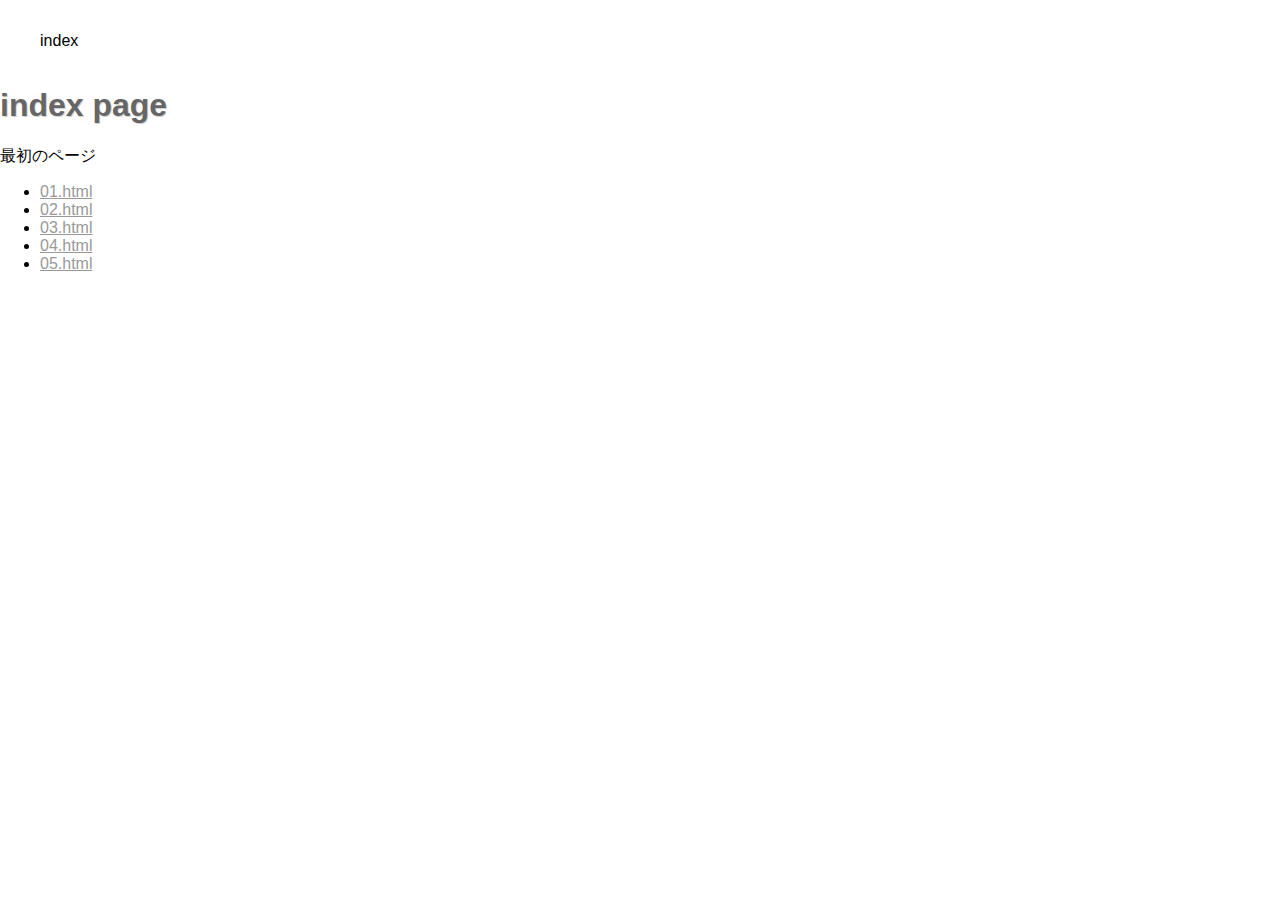
<file: demo/index.html>
<!DOCTYPE html>
<html lang="ja">
<head>
	<meta charset="UTF-8">
	<title>index | real bread crumb</title>
	<link rel="stylesheet" href="../css/normalize.css">
	<link rel="stylesheet" href="../css/bread-crumb.css">
</head>
<body>
<aside class="bread-crumb"></aside>
<h1>index page</h1>
	<p>最初のページ</p>
	<ul>
		<li><a href="01.html">01.html</a></li>
		<li><a href="02.html">02.html</a></li>
		<li><a href="03.html">03.html</a></li>
		<li><a href="04.html">04.html</a></li>
		<li><a href="05.html">05.html</a></li>
	</ul>
	<script src="../js/jquery-1.11.1.min.js"></script>
	<script src="../js/jq-real-bread-crumb.js"></script>
</body>
</html>
</file>
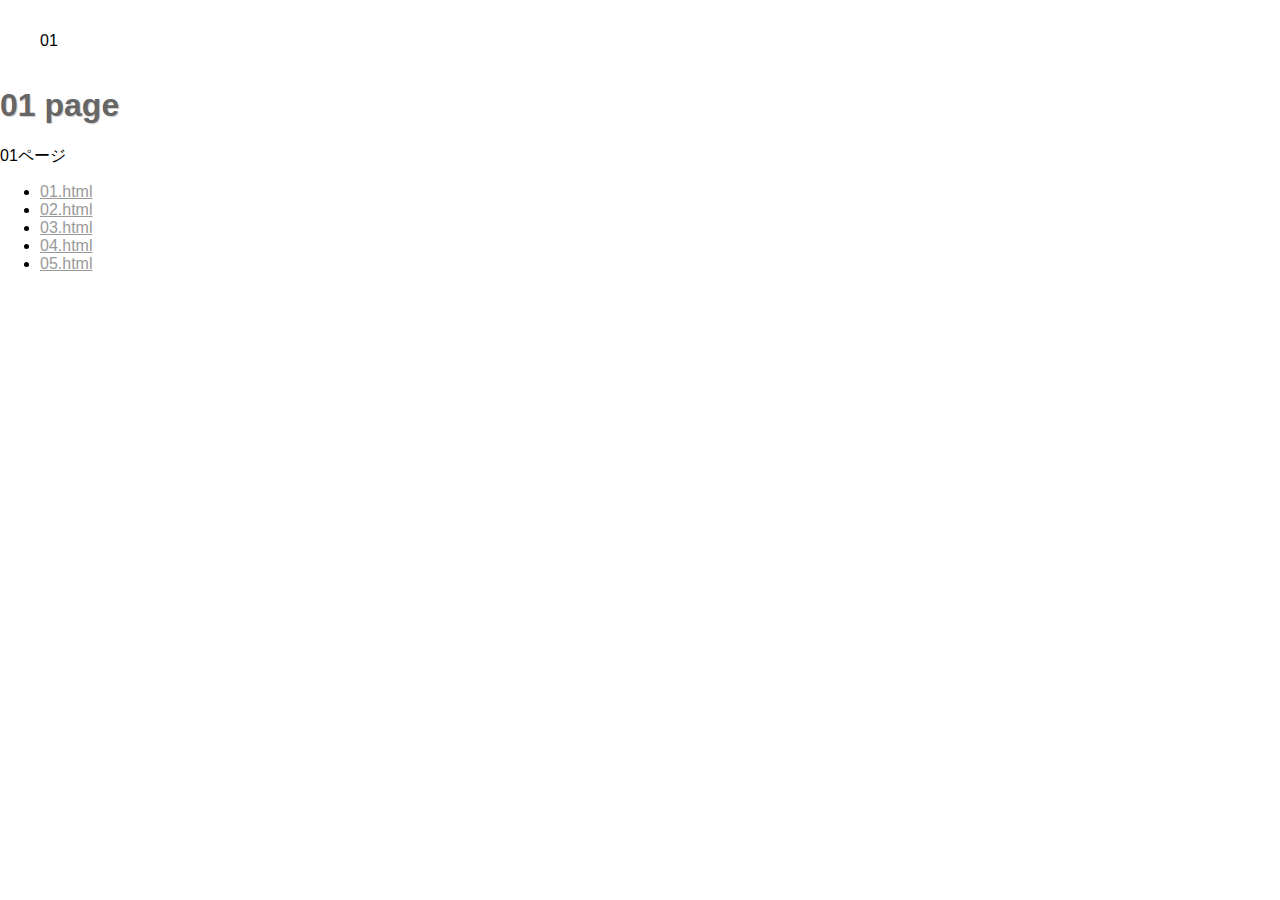
<file: demo/01.html>
<!DOCTYPE html>
<html lang="ja">
<head>
	<meta charset="UTF-8">
	<title>01 | real bread crumb</title>
	<link rel="stylesheet" href="../css/normalize.css">
	<link rel="stylesheet" href="../css/bread-crumb.css">
</head>
<body>
<aside class="bread-crumb"></aside>
<h1>01 page</h1>
	<p>01ページ</p>
	<ul>
		<li><a href="01.html">01.html</a></li>
		<li><a href="02.html">02.html</a></li>
		<li><a href="03.html">03.html</a></li>
		<li><a href="04.html">04.html</a></li>
		<li><a href="05.html">05.html</a></li>
	</ul>
	<script src="../js/jquery-1.11.1.min.js"></script>
	<script src="../js/jq-real-bread-crumb.js"></script>
</body>
</html>
</file>
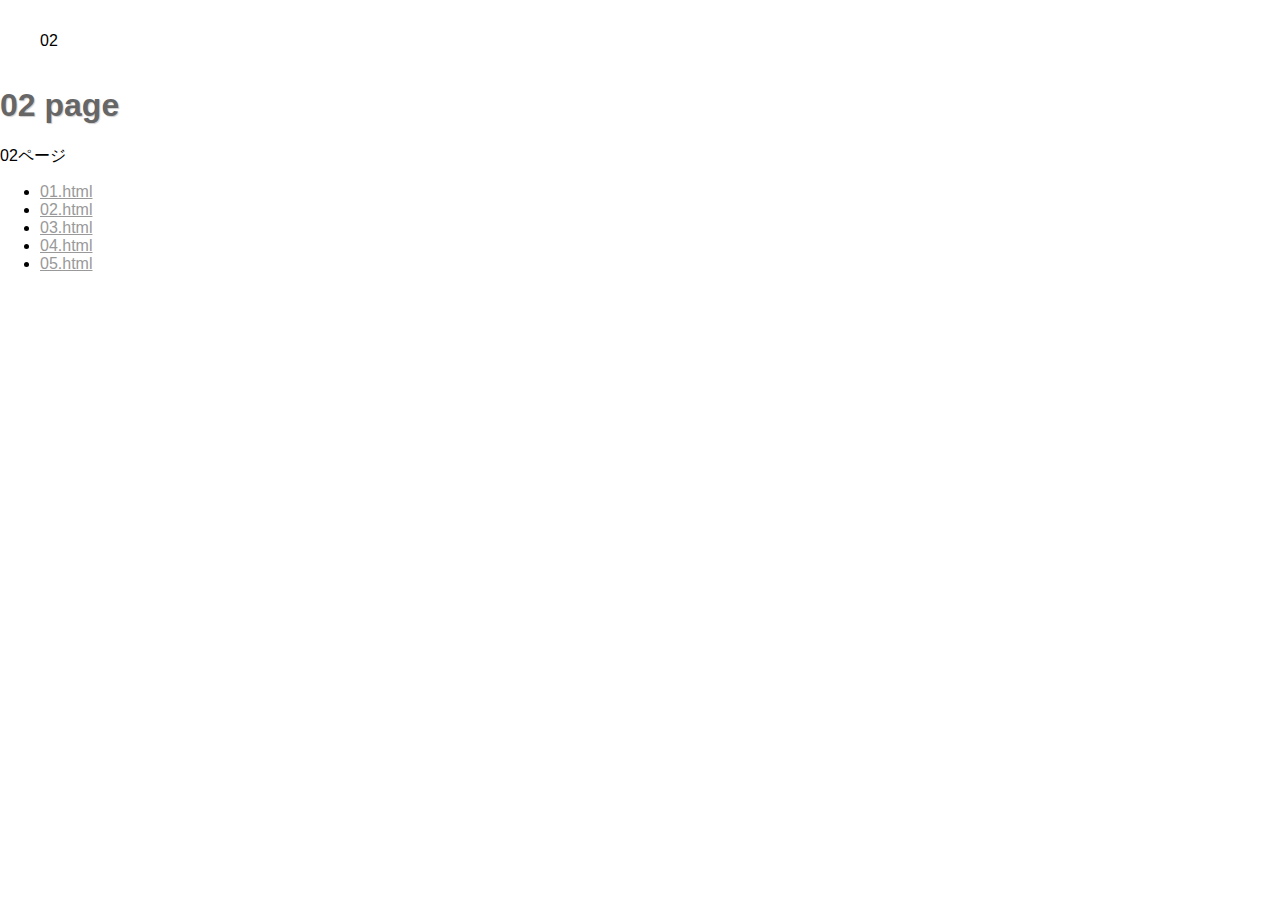
<file: demo/02.html>
<!DOCTYPE html>
<html lang="ja">
<head>
	<meta charset="UTF-8">
	<title>02 | real bread crumb</title>
	<link rel="stylesheet" href="../css/normalize.css">
	<link rel="stylesheet" href="../css/bread-crumb.css">
</head>
<body>
<aside class="bread-crumb"></aside>
<h1>02 page</h1>
	<p>02ページ</p>
	<ul>
		<li><a href="01.html">01.html</a></li>
		<li><a href="02.html">02.html</a></li>
		<li><a href="03.html">03.html</a></li>
		<li><a href="04.html">04.html</a></li>
		<li><a href="05.html">05.html</a></li>
	</ul>
	<script src="../js/jquery-1.11.1.min.js"></script>
	<script src="../js/jq-real-bread-crumb.js"></script>
</body>
</html>
</file>
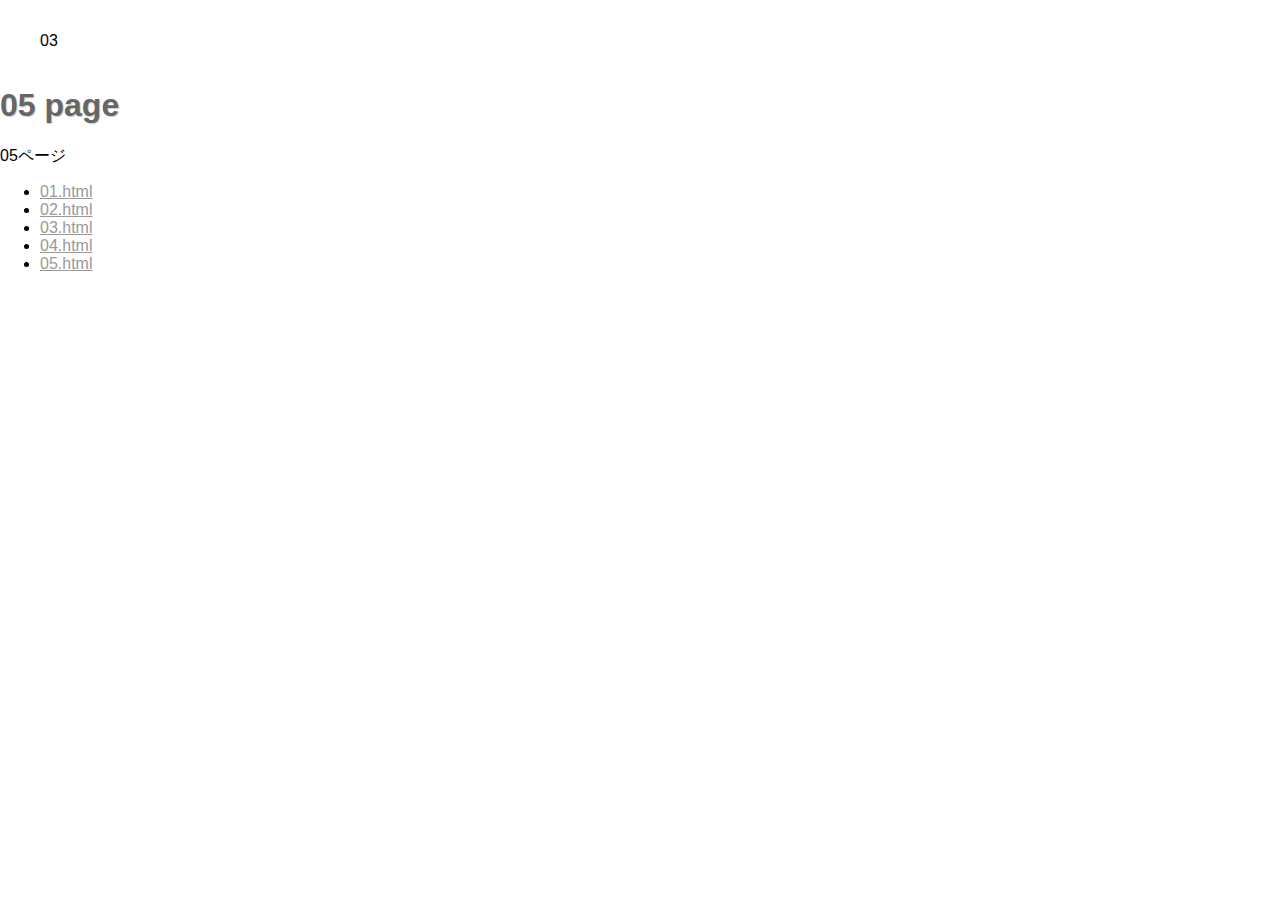
<file: demo/03.html>
<!DOCTYPE html>
<html lang="ja">
<head>
	<meta charset="UTF-8">
	<title>03 | real bread crumb</title>
	<link rel="stylesheet" href="../css/normalize.css">
	<link rel="stylesheet" href="../css/bread-crumb.css">
</head>
<body>
<aside class="bread-crumb"></aside>
<h1>05 page</h1>
	<p>05ページ</p>
	<ul>
		<li><a href="01.html">01.html</a></li>
		<li><a href="02.html">02.html</a></li>
		<li><a href="03.html">03.html</a></li>
		<li><a href="04.html">04.html</a></li>
		<li><a href="05.html">05.html</a></li>
	</ul>
	<script src="../js/jquery-1.11.1.min.js"></script>
	<script src="../js/jq-real-bread-crumb.js"></script>
</body>
</html>
</file>
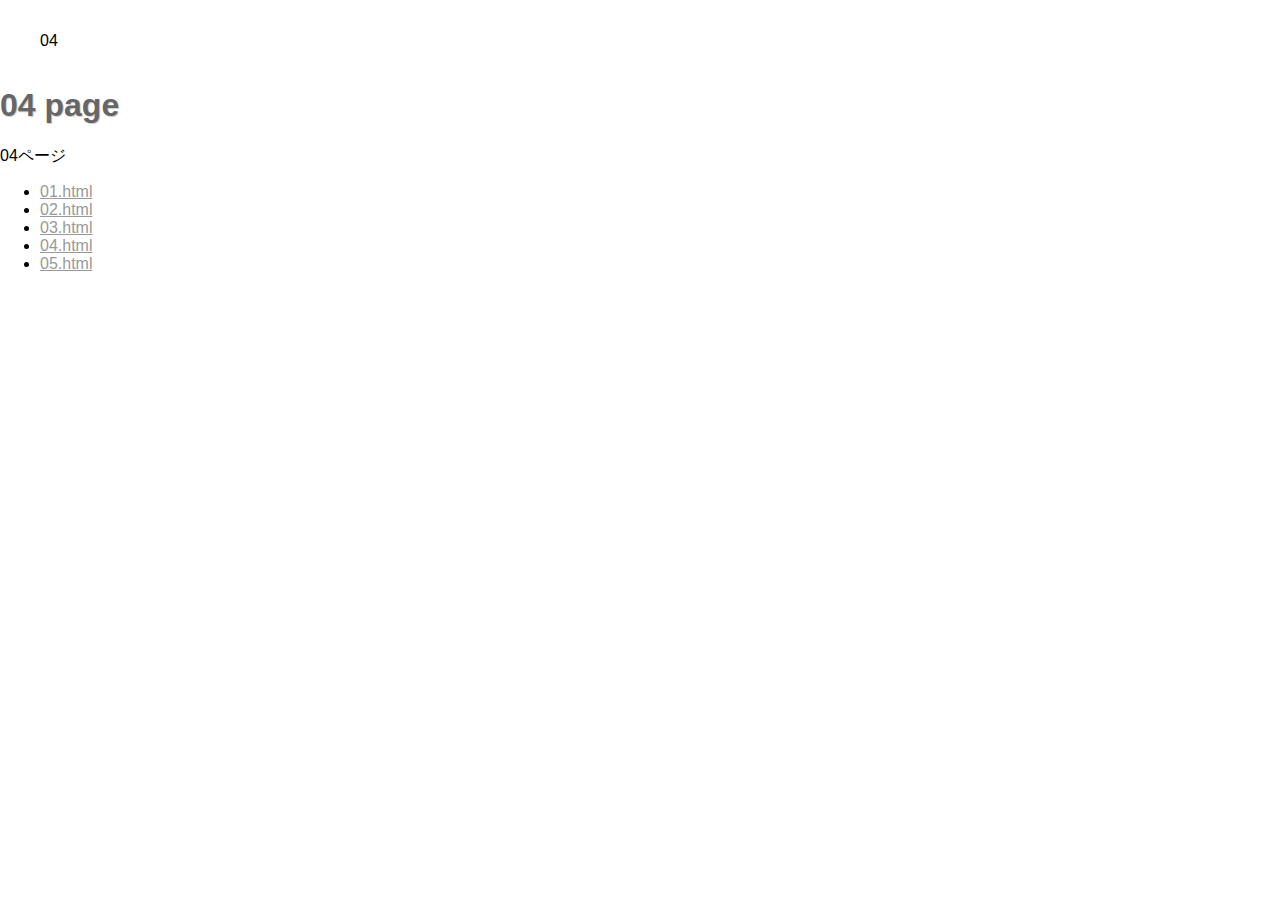
<file: demo/04.html>
<!DOCTYPE html>
<html lang="ja">
<head>
	<meta charset="UTF-8">
	<title>04 | real bread crumb</title>
	<link rel="stylesheet" href="../css/normalize.css">
	<link rel="stylesheet" href="../css/bread-crumb.css">
</head>
<body>
<aside class="bread-crumb"></aside>
<h1>04 page</h1>
	<p>04ページ</p>
	<ul>
		<li><a href="01.html">01.html</a></li>
		<li><a href="02.html">02.html</a></li>
		<li><a href="03.html">03.html</a></li>
		<li><a href="04.html">04.html</a></li>
		<li><a href="05.html">05.html</a></li>
	</ul>
	<script src="../js/jquery-1.11.1.min.js"></script>
	<script src="../js/jq-real-bread-crumb.js"></script>
</body>
</html>
</file>
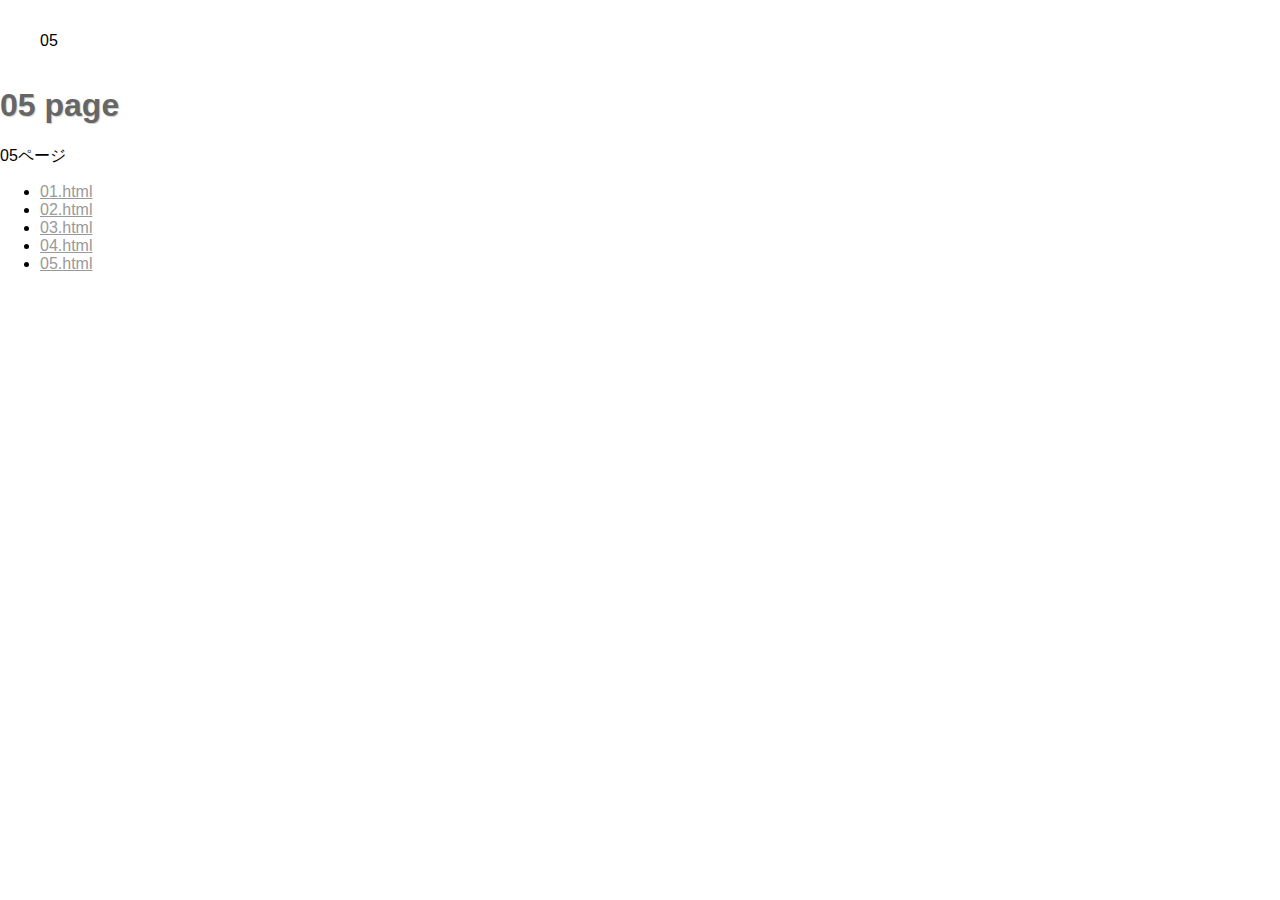
<file: demo/05.html>
<!DOCTYPE html>
<html lang="ja">
<head>
	<meta charset="UTF-8">
	<title>05 | real bread crumb</title>
	<link rel="stylesheet" href="../css/normalize.css">
	<link rel="stylesheet" href="../css/bread-crumb.css">
</head>
<body>
<aside class="bread-crumb"></aside>
<h1>05 page</h1>
	<p>05ページ</p>
	<ul>
		<li><a href="01.html">01.html</a></li>
		<li><a href="02.html">02.html</a></li>
		<li><a href="03.html">03.html</a></li>
		<li><a href="04.html">04.html</a></li>
		<li><a href="05.html">05.html</a></li>
	</ul>
	<script src="../js/jquery-1.11.1.min.js"></script>
	<script src="../js/jq-real-bread-crumb.js"></script>
</body>
</html>
</file>
<file: css/bread-crumb.css>
#crumble li {
	display: inline-block;
	position: relative;
}
.crumb {
	display: inline;
	opacity: 1;
}
.bird {
	display: inline-block;
	position: absolute;
	top: 30px;
	left: 30px;
	display: block;
	width: 20px;
	height: 20px;
	border-radius: 40px 20px 40px 0;
	background: gray;
	z-index: 1;
  transform-origin: bottom left;
}
.bird.eating {
	animation: 500ms ease 0s infinite alternate move_wing;
}
.bird:before {
	content: "";
	position: absolute;
	top: 2px;
	left: 18px;
	display: block;
	border-left: 6px solid gray;
	border-top: 3px solid transparent;
	border-bottom: 3px solid transparent;
}
.bird:after {
  content: "";
	display: block;
  width: 20px;
  height: 15px;
	position: absolute;
  top: 4px;
  left: -5px;
  display: block;
  border-radius: 30px 10px;
  background: blue;
  transform-origin: 90% 20%;
  animation: 100ms linear 0s infinite alternate move_wing;
}

@keyframes move_wing {
	from {
		transform: rotateX(45deg) rotateY(0);
	}
	to {
		transform: rotateX(0deg) rotateY(20deg);
	}
}

@keyframes eat_crumb {
	from {
		transform: rotate(-10deg);
	}
	to {
		transform: rotate(-90deg);
	}
}
/* --------------------- */
html {
	font-family: -apple-system, BlinkMacSystemFont, 'Helvetica Neue', 'Hiragino Kaku Gothic ProN', '游ゴシック  Medium', meiryo, sans-serif;
}
h1 {
	color: #666;
	text-shadow: 1px 1px 1px rgba(0,0,0,0.2);
}
a {
	color: #999;
}

#crumble a {
	color: #666;
}
</file>
